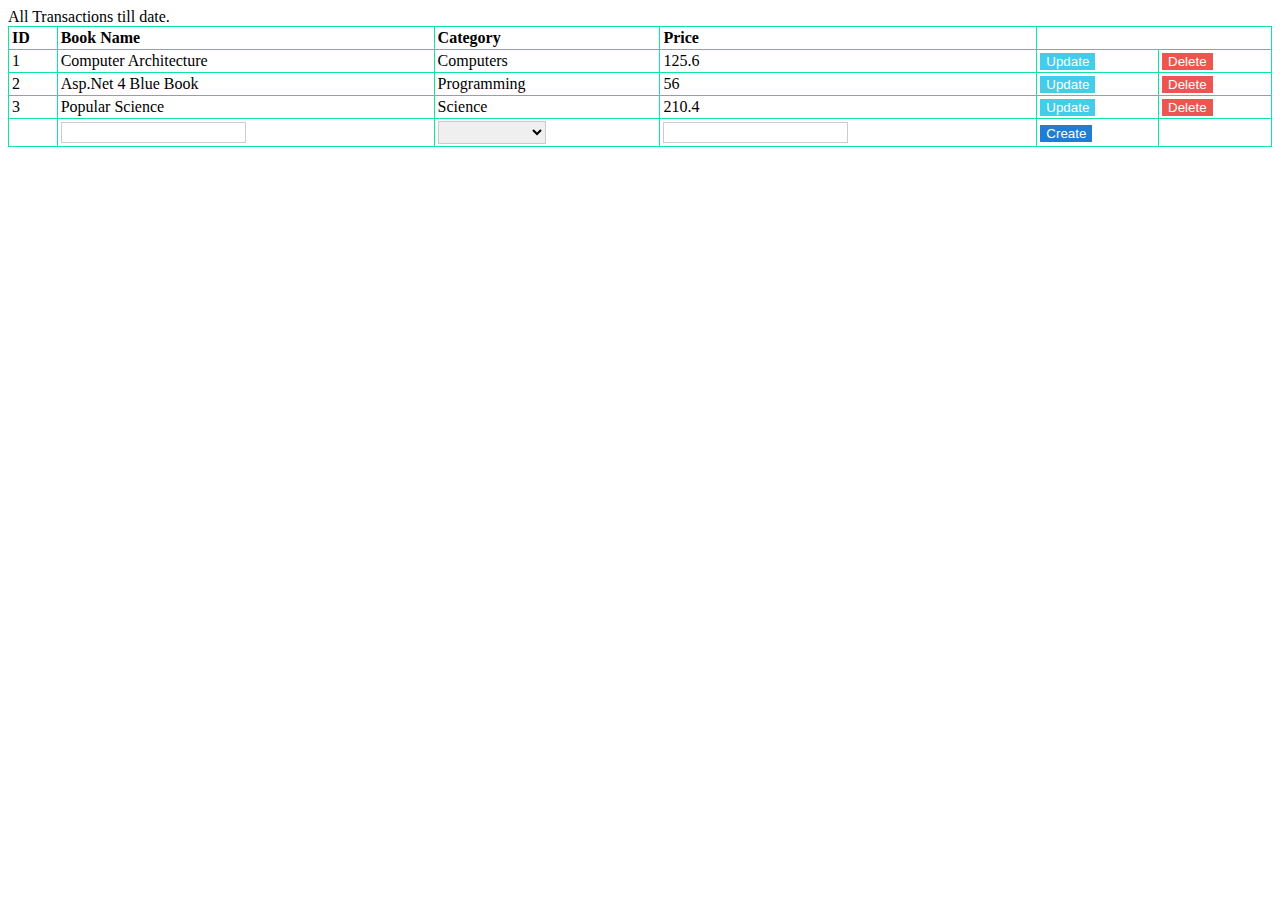
<file: index.html>
<!DOCTYPE html>
<html>
  <head>
    <link rel="stylesheet" href="style.css" />
    <title>MOMO TRANACTION APP</title>
  </head>
  <body>
    <section>All Transactions till date.</section>
    <!--Show the app here.-->
    <div id="container"></div>
  </body>

  <script src="script.js"></script>
</html>
</file>
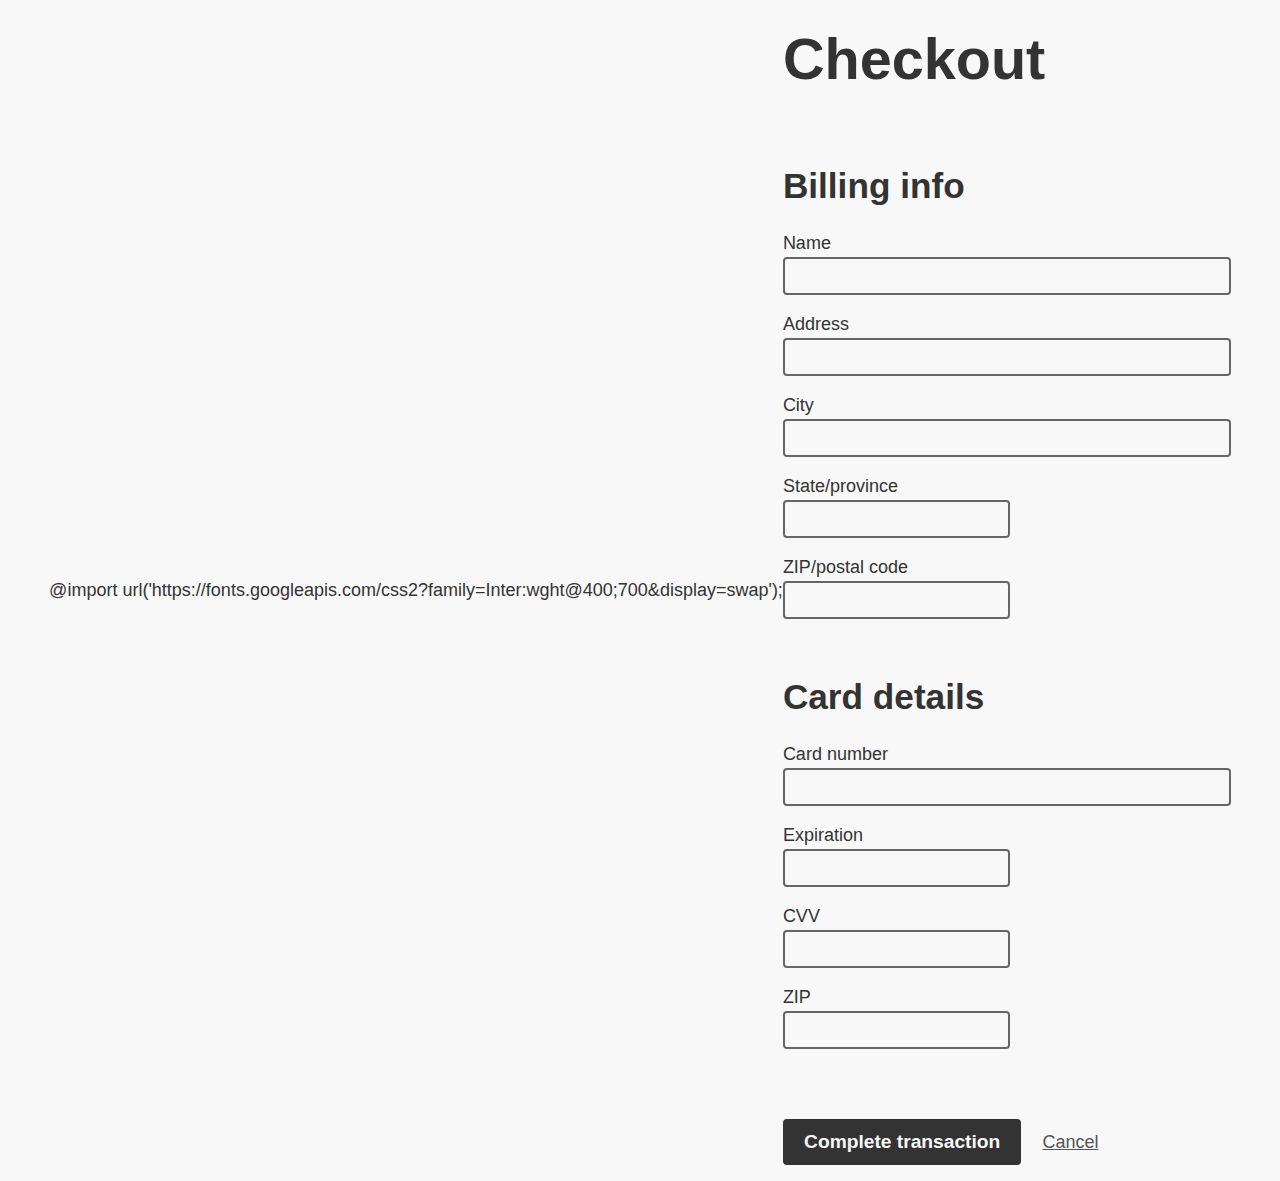
<file: SAMPLEHTML.html>
<!DOCTYPE html>
<html lang="en">
  <head>
    <meta charset="UTF-8" />
    <meta http-equiv="X-UA-Compatible" content="IE=edge" />
    <meta name="viewport" content="width=device-width, initial-scale=1.0" />
    @import url('https://fonts.googleapis.com/css2?family=Inter:wght@400;700&display=swap');
    <link rel="stylesheet" href="samplecss.css">
    <title>Document</title>
  </head>
  <body>
    <form id="form" action="">
      <h1>Checkout</h1>

      <section>
        <h2>Billing info</h2>

        <div class="form-group">
          <label for="name">Name</label>
          <input id="name" type="text" />
        </div>

        <div class="form-group">
          <label for="street">Address</label>
          <input id="street" type="text" />
        </div>

        <div class="form-group">
          <label for="city">City</label>
          <input id="city" type="text" />
        </div>

        <div class="split split-2-1 form-group">
          <div class="form-group">
            <label for="state">State/province</label>
            <input id="state" type="text" />
          </div>

          <div class="form-group">
            <label for="zip">ZIP/postal code</label>
            <input id="zip" type="text" />
          </div>
        </div>
      </section>

      <section>
        <h2>Card details</h2>

        <div class="form-group">
          <label for="card">Card number</label>
          <input id="card" type="credit-card" />
        </div>

        <div class="form-group split split-1-1-2">
          <div class="form-group">
            <label for="expiration">Expiration</label>
            <input id="expiration" type="text" />
          </div>

          <div class="form-group">
            <label for="cvv">CVV</label>
            <input id="cvv" type="text" />
          </div>

          <div class="form-group">
            <label for="card-zip">ZIP</label>
            <input id="card-zip" type="text" />
          </div>
        </div>
      </section>

      <input type="submit" value="Complete transaction" />
      <a href="#">Cancel</a>
    </form>
  </body>
  <script src="samplejs.js
  "></script>
</html>
</file>
<file: style.css>
table {
    width: 100%;
}

table,
th,
td {
    border: solid 1px rgb(11, 230, 164);
    border-collapse: collapse;
    padding: 2px 3px;
    text-align: left;
}
#container{
 width: 500px"
}

input[type='button'] {
    cursor: pointer;
    border: none;
    color: #FFF;
}

input[type='text'],
select {
    text-align: center;
    border: solid 1px #CCC;
    width: auto;
    padding: 2px 3px;
}
</file>
<file: samplecss.css>
*, *::before, *::after {
	box-sizing: border-box;
	font-family: inherit;
}

body {
	margin: 0;
	font-size: 1.125rem;
	color: #333;
	background: #f8f8f8;
	min-height: 100vh;
	display: flex;
	justify-content: center;
	align-items: center;
	padding: 1rem;
	font-family: 'Inter', sans-serif;
	line-height: 1.5;
}

h1 { font-size: 3.6rem; margin: 0 0 1em;}

h2 { font-size: 2.2rem; margin: 1em 0 0.5em;}

form {
	width: 100%;
	max-width: 28rem;
}

input,
button {
	color: inherit;
	border: 2px solid #666;
	padding: .5rem;
	font-size: 1rem;
	background: inherit;
	border-radius: .25rem;
	width: 100%;
}

button,
input[type=submit] {
	background: #333;
	color: #f8f8f8;
	border-color: #333;
	width: max-content;
	padding: 0.5em 1em;
	font-weight: bold;
	margin-top: 2em;
	font-size: 1.2rem;
	
	+ a {
		margin-left: 1rem;
		color: #555;
	}
}

.form-group {
	margin-bottom: 1rem;
	
	label {
		display: block;
		width: max-content;
	}
}

.split {
	display: grid;
	gap: 0 1rem;
	justify-items: start;
	justify-content: start;
	
	&-2-1 {
		grid-template-columns: 2fr 1fr;
	}
	
	&-1-1 {
		grid-template-columns: 1fr 1fr;
	}
	
	&-1-2 {
		grid-template-columns: 1fr 2fr;
	}
	
	&-1-1-2 {
		grid-template-columns: 1fr 1fr 2fr;
	}
}
</file>
